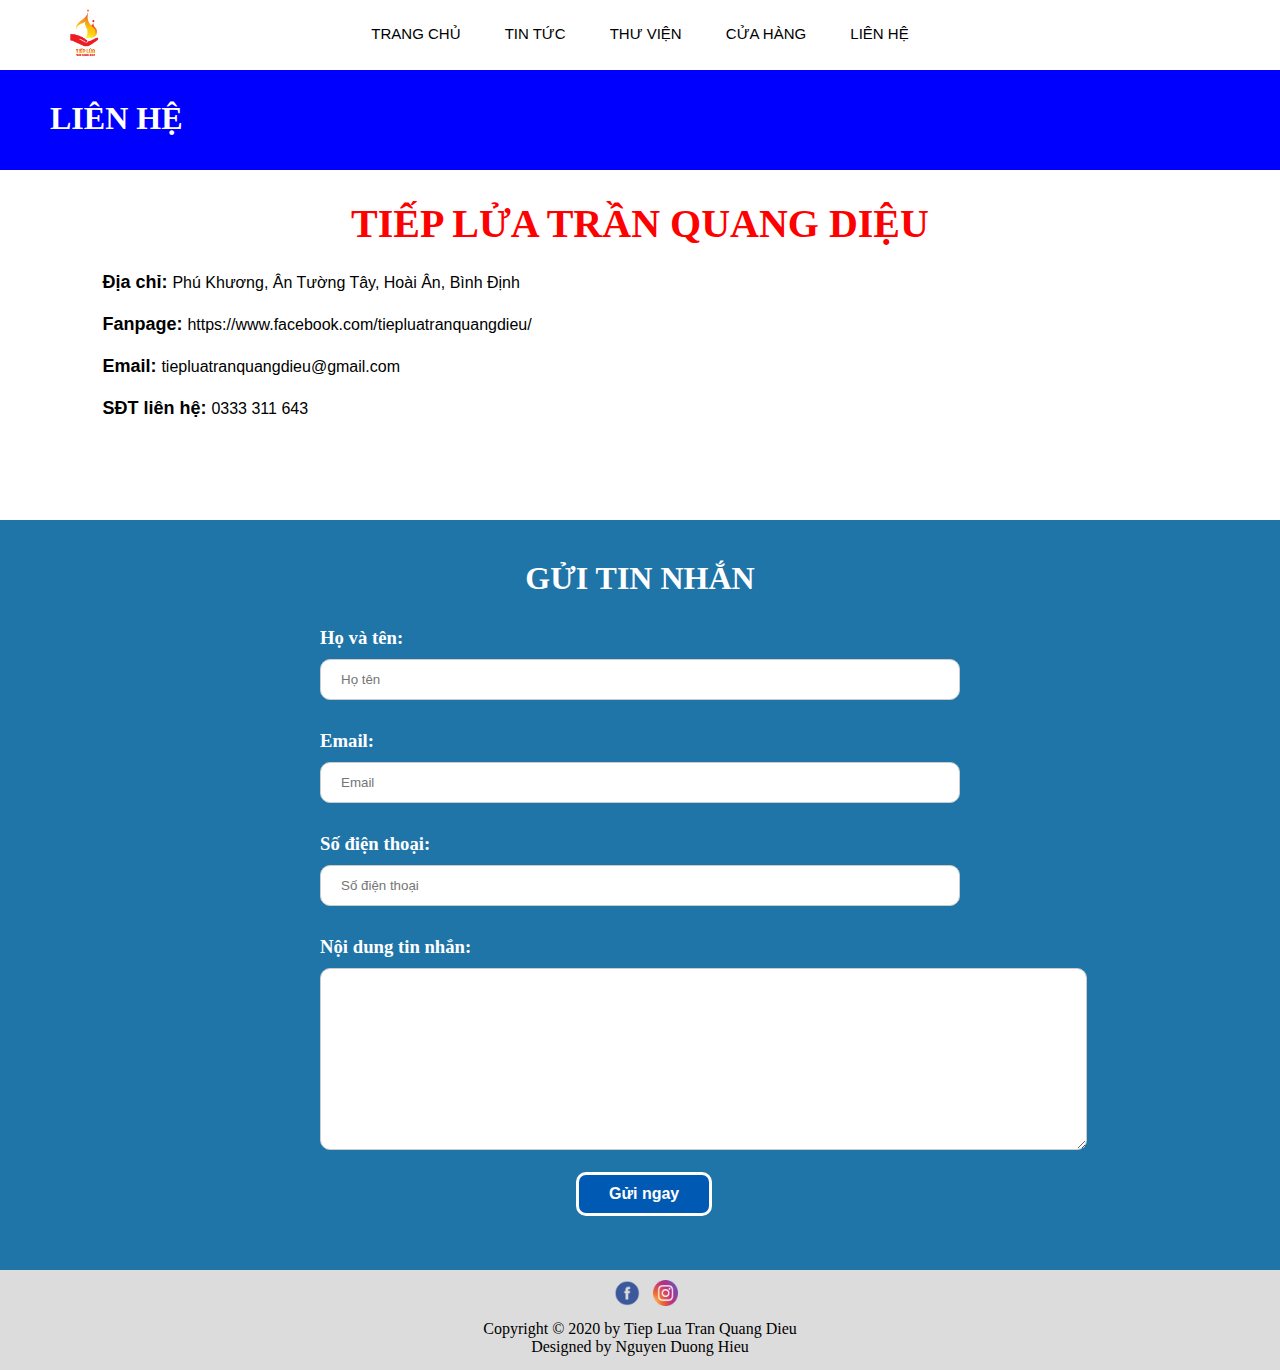
<file: HTML/contact.html>
<!doctype html>
<html>
<head>
	<meta charset="UTF-8">
	<meta name="description" content="Bai cuoi ki">
	<meta name="viewport" content="width=device-width, initial-scale=1">
	<title> LIÊN HỆ </title>
	<link rel="stylesheet" type="text/css" href="../CSS/contact.css">
	<link rel="shortcut icon" href="../favicon.ico" />
</head>
<body>
	<div class="f1">
		<img src="../img/Logo-tlTQD-1.jpg"/ id="img1">
		<div class="menu">
			<ul>
				<li> <a href="../index.html">  TRANG CHỦ </a> </li>
				<li> <a href="news.html"> TIN TỨC </a> </li>
				<li> <a href="gallery.html"> THƯ VIỆN </a> </li>
				<li> <a href="store.html"> CỬA HÀNG </a> </li>
				<li> <a href="contact.html"> LIÊN HỆ </a> </li>
			</ul>
		</div>
	</div>
	
	<div class="f2">
		<h1> LIÊN HỆ </h1>
	</div>
	
	<div class="f3">
		<h1 id="h1-1"> TIẾP LỬA TRẦN QUANG DIỆU </h1>
				<p id="p1">
					Địa chỉ: <span id="p2">Phú Khương, Ân Tường Tây, Hoài Ân, Bình Định</span> <br><br>
					Fanpage: <span id="p2">https://www.facebook.com/tiepluatranquangdieu/</span> <br><br>
					Email: <span id="p2">tiepluatranquangdieu@gmail.com </span><br><br>
					SĐT liên hệ: <span id="p2"> 0333 311 643</span>
				</p>
	</div>
	
	<div class="f4">
		<h1 id="h1-2"> GỬI TIN NHẮN </h1>
		<form>
			<h3><label for="ht"> Họ và tên: </label></h3>
			<input type="text" id="ht" placeholder="Họ tên">
			<h3><label for="email"> Email: </label></h3>
			<input type="text" id="email" placeholder="Email">
			<h3><label for="sdt"> Số điện thoại: </label></h3>
			<input type="text" id="std" placeholder="Số điện thoại">
			<h3><label for="mt"> Nội dung tin nhắn: </label></h3>
			<textarea rows="10" cols="90"> </textarea><br><br>
			<button class="button1"> Gửi ngay </button>
		</form>
	</div>
	
	<div class="f5">
		<a href="https://www.facebook.com/tiepluatranquangdieu/"><img src="../img/FB.png"/ id="img2"></a>
		<a href="https://www.instagram.com/"><img src="../img/ins.png"/ id="img3"></a>
		<p id="p3">
			Copyright © 2020 by Tiep Lua Tran Quang Dieu
		</p>
		<p>
			Designed by Nguyen Duong Hieu
		</p>
	</div>
</body>
</html>
</file>
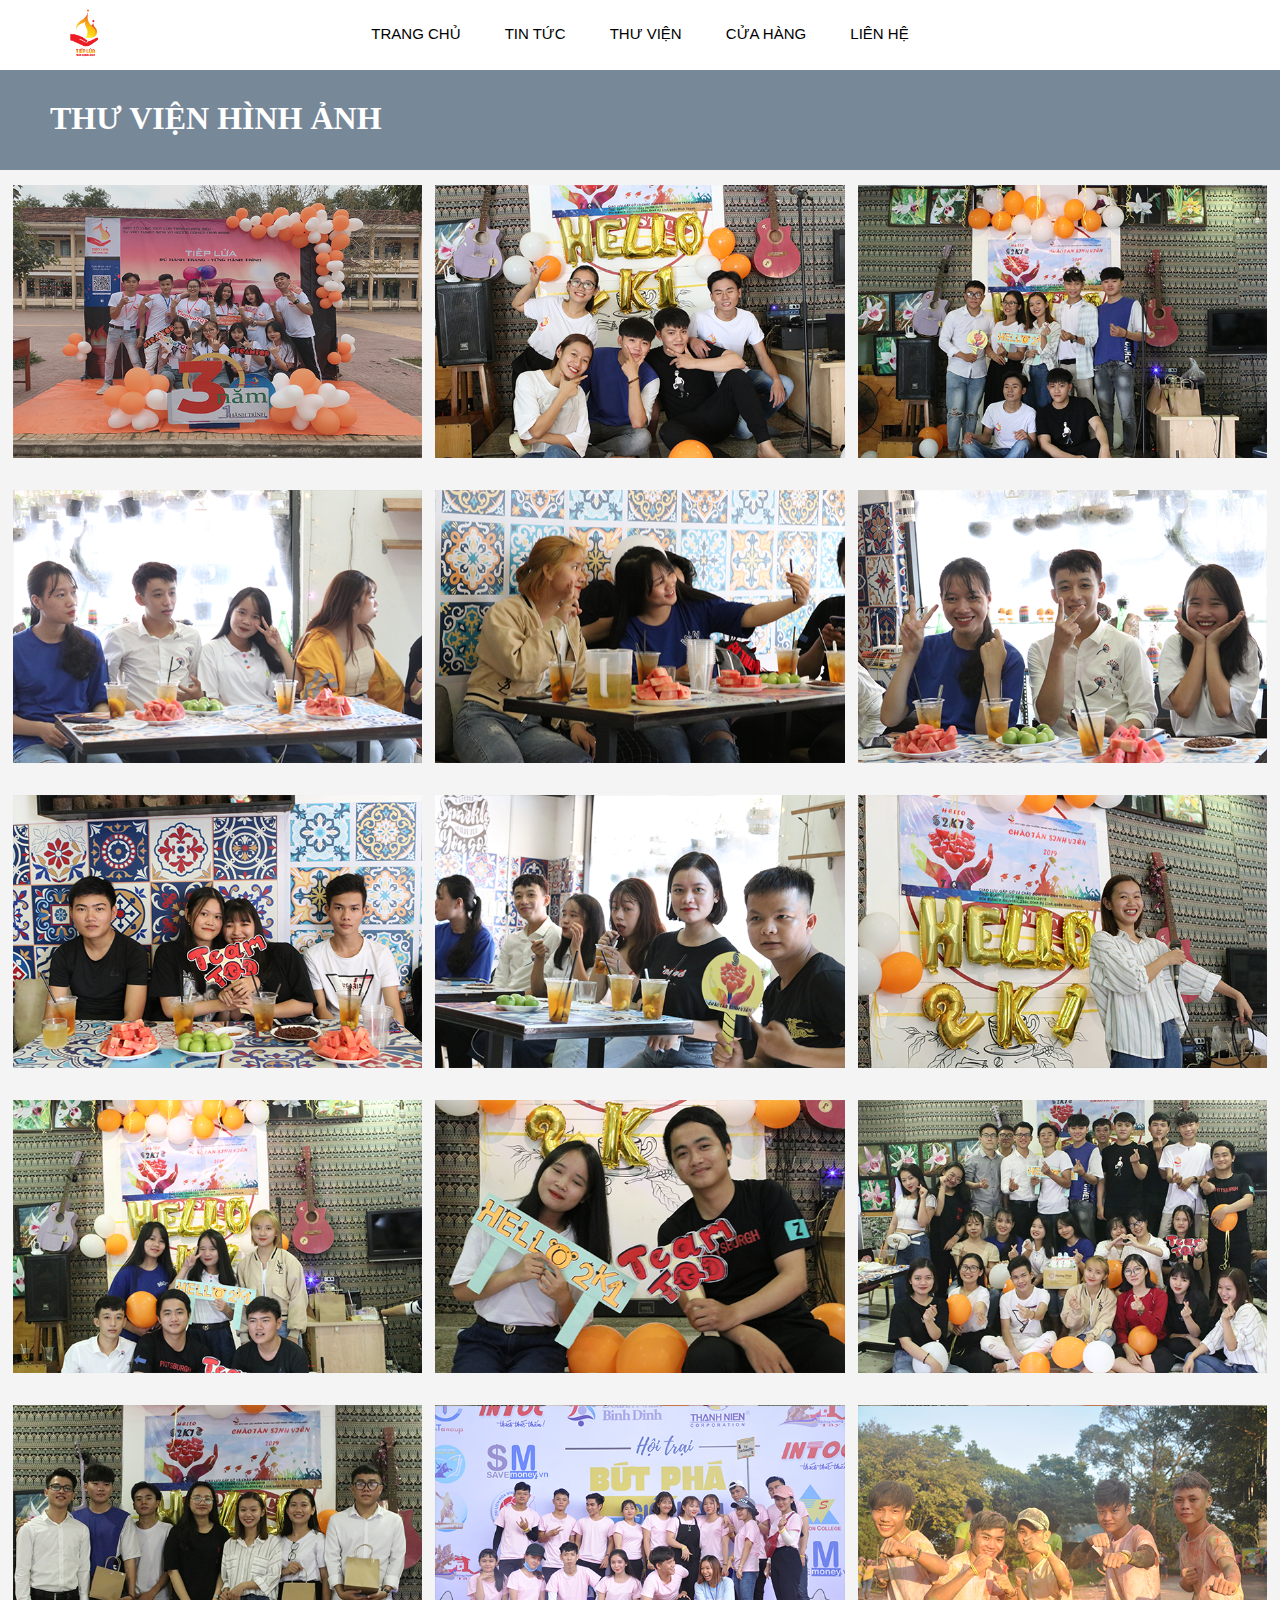
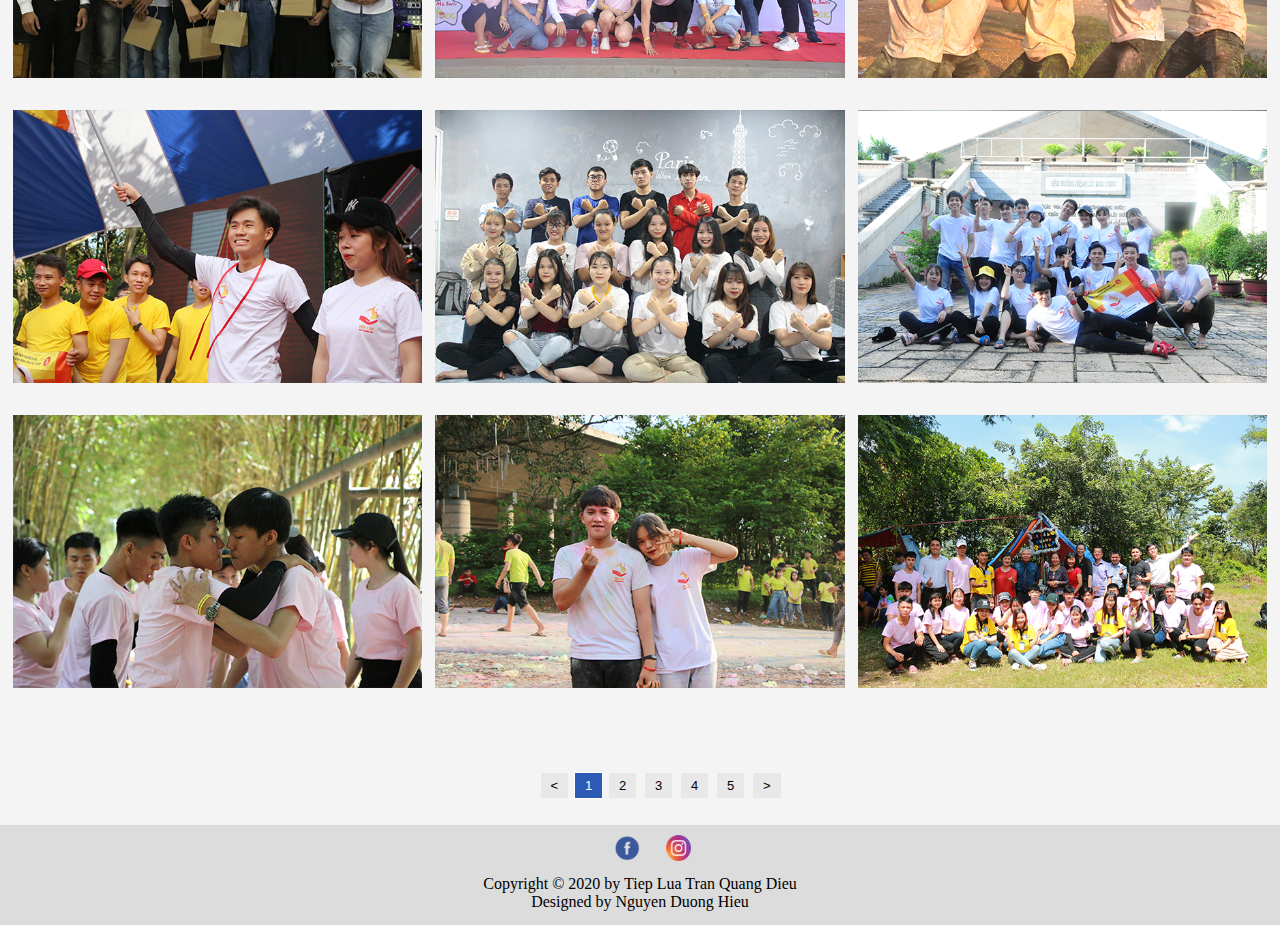
<file: HTML/gallery.html>
<!doctype html>
<html>
<head>
	<meta charset="UTF-8">
	<meta name="description" content="Bai cuoi ki">
	<meta name="viewport" content="width=device-width, initial-scale=1">
	<title> THƯ VIỆN HÌNH ẢNH  </title>
	<link rel="stylesheet" type="text/css" href="../CSS/gallery.css">
	<link rel="shortcut icon" href="../favicon.ico" />
</head>
<body>
	<div class="f1">
		<img src="../img/Logo-tlTQD-1.jpg"/ id="img1">
		<div class="menu">
			<ul>
				<li> <a href="../index.html">  TRANG CHỦ </a> </li>
				<li> <a href="news.html"> TIN TỨC </a> </li>
				<li> <a href="gallery.html"> THƯ VIỆN </a> </li>
				<li> <a href="store.html"> CỬA HÀNG </a> </li>
				<li> <a href="contact.html"> LIÊN HỆ </a> </li>
			</ul>
		</div>
	</div>
	
	<div class="f2">
		<h1> THƯ VIỆN HÌNH ẢNH </h1>
	</div>
	
	<div class="f3">
		<img src="../img/h1.png"/ id="img2">
		<img src="../img/h2.png"/ id="img3">
		<img src="../img/h3.png"/ id="img4">
		<img src="../img/h4.png"/ id="img5">
		<img src="../img/h5.png"/ id="img6">
		<img src="../img/h6.png"/ id="img7">
		<img src="../img/h7.png"/ id="img8">
		<img src="../img/h8.png"/ id="img9">
		<img src="../img/h9.png"/ id="img10">
		<img src="../img/h10.png"/ id="img11">
		<img src="../img/h11.png"/ id="img12">
		<img src="../img/h12.png"/ id="img13">
		<img src="../img/h13.png"/ id="img14">
		<img src="../img/h14.png"/ id="img15">
		<img src="../img/h15.png"/ id="img16">
		<img src="../img/h16.png"/ id="img17">
		<img src="../img/h17.png"/ id="img18">
		<img src="../img/h18.png"/ id="img19">
		<img src="../img/h19.png"/ id="img20">
		<img src="../img/h20.png"/ id="img21">
		<img src="../img/h21.png"/ id="img22">
		<p id="p1">
			<button class="button1"> < </button>
			<button class="button2"> 1 </button>
			<button class="button1"> 2 </button>
			<button class="button1"> 3 </button>
			<button class="button1"> 4 </button>
			<button class="button1"> 5 </button>
			<button class="button1"> > </button>
		</p>
	</div>
	<div class="f4">
		<a href="https://www.facebook.com/tiepluatranquangdieu/"><img src="../img/FB.png"/ id="img32"></a>
		<a href="https://www.instagram.com/"><img src="../img/ins.png"/ id="img33"></a>
		<p id="p2">
			Copyright © 2020 by Tiep Lua Tran Quang Dieu
		</p>
		<p>
			Designed by Nguyen Duong Hieu
		</p>
	</div>
</body>
</html>
</file>
<file: CSS/contact.css>
*{
	margin: 0px;
	padding: 0px;
}
a{
	text-decoration:none;
	color: black;
}
.f1{
	background-color: white;
	width: 100%;
	height: 70px;
}
.menu{
	font-family: Arial, sans serif;
	font-size: 15px;
	text-align: center;
}
.menu ul li{
	display: inline-block;
	padding: 25px 20px;
}
#img1{
	width:3.5%;
	position:absolute;
	left:5%;
	top:8px;
}
.f2{
	background-color: blue;
	width: 100%;
	height: 100px;
}
.f2 h1{
	color: white;
	font-family: Tahoma, sans serif;
	padding: 30px 50px;
}
.f3{
	background-color: white;
	width: 100%;
	height: 350px;
}
.f3 h1{
	font-family: Tahoma, sans serif;
	font-size: 40px;
}
#h1-1{
	color: red;
	text-align: center;
	padding-top: 30px;
}
#p1{
	font-size: 18px;
	font-family: Arial, sans serif;
	font-weight: 700;
	padding-top: 25px;
	padding-left: 8%;
}
#p2{
	font-size: 16px;
	font-weight: 400;
}
.f4{
	background-color: #1F74A8;
	width: 100%;
	height: 750px;
}
.f4 h3{
	font-family: Tahoma, sans serif;
	color: white;
	padding-left: 25%;
	padding-top: 30px;
}
.f4 textarea{
	margin-top: 10px;
	margin-left: 25%;
	padding: 15px;
	border: 1px solid #CCCCCC;
	border-radius: 10px;
	font-family: Arial, sans serif;
}
.button1{
	background-color: #0059B2;
	border: white  solid;
	border-radius: 10px;
	color: white;
	padding: 10px 30px;
	text-align: center;
	text-decoration: none;
	display: inline-block;
	font-weight: 600;
	font-size: 16px;
	margin-left: 45%;
}
input[type=text], select {
	width: 50%;
	padding: 12px 20px;
	display: inline-block;
	border: 1px solid #CCCCCC;
	border-radius: 10px;
	box-sizing: border-box;
	margin-top: 10px;
	margin-left: 25%;
}
#h1-2{
	font-family: Tahoma, sans serif;
	color: white;
	text-align: center;
	padding-top: 40px;
}
.f5{
	background-color: #DCDCDC;
	width: 100%;
	height: 100px;
	text-align: center;
}
#p3{
	padding-top: 50px;
}
#img2{
	width: 2%;
	position: absolute;
	left: 48%;
	top: 1280px;
}
#img3{
	width: 2%;
	position: absolute;
	left: 51%;
	top: 1280px;
}
</file>
<file: CSS/gallery.css>
*{
	margin: 0px;
	padding: 0px;
}
a{
	text-decoration:none;
	color: black;
}
.f1{
	background-color: white;
	width: 100%;
	height: 70px;
}
.menu{
	font-family: Arial, sans serif;
	font-size: 15px;
	text-align: center;
}
.menu ul li{
	display: inline-block;
	padding: 25px 20px;
}
#img1{
	width:3.5%;
	position:absolute;
	left:5%;
	top:8px;
}
.f2{
	background-color: lightslategray;
	width: 100%;
	height: 100px;
}
.f2 h1{
	color: white;
	font-family: Tahoma, sans serif;
	padding: 30px 50px;
}
.f3{
	background-color: #F4F4F4;
	width: 100%;
	height: 2255px;
}
.button1{
	background-color: #E8E8E8;
	border: #F4F4F4 solid;
	color: black;
	padding: 5px 10px;
	text-align: center;
	text-decoration: none;
	display: inline-block;
	font-size: 13px;
}
.button2{
	background-color: #2C5BB6;
	border: white thin solid;
	color: white;
	padding: 5px 10px;
	text-align: center;
	text-decoration: none;
	display: inline-block;
	font-size: 13px;
}
#img2{
	width: 32%;
	position: absolute;
	left: 1%;
	top: 185px;
}
#img3{
	width: 32%;
	position: absolute;
	left: 34%;
	top: 185px;
}
#img4{
	width: 32%;
	position: absolute;
	left: 67%;
	top: 185px;
}
#img5{
	width: 32%;
	position: absolute;
	left: 1%;
	top: 490px;
}
#img6{
	width: 32%;
	position: absolute;
	left: 34%;
	top: 490px;
}
#img7{
	width: 32%;
	position: absolute;
	left: 67%;
	top: 490px;
}
#img8{
	width: 32%;
	position: absolute;
	left: 1%;
	top: 795px;
}
#img9{
	width: 32%;
	position: absolute;
	left: 34%;
	top: 795px;
}
#img10{
	width: 32%;
	position: absolute;
	left: 67%;
	top: 795px;
}
#img11{
	width: 32%;
	position: absolute;
	left: 1%;
	top: 1100px;
}
#img12{
	width: 32%;
	position: absolute;
	left: 34%;
	top: 1100px;
}
#img13{
	width: 32%;
	position: absolute;
	left: 67%;
	top: 1100px;
}
#img14{
	width: 32%;
	position: absolute;
	left: 1%;
	top: 1405px;
}
#img15{
	width: 32%;
	position: absolute;
	left: 34%;
	top: 1405px;
}
#img16{
	width: 32%;
	position: absolute;
	left: 67%;
	top: 1405px;
}
#img17{
	width: 32%;
	position: absolute;
	left: 1%;
	top: 1710px;
}
#img18{
	width: 32%;
	position: absolute;
	left: 34%;
	top: 1710px;
}
#img19{
	width: 32%;
	position: absolute;
	left: 67%;
	top: 1710px;
}
#img20{
	width: 32%;
	position: absolute;
	left: 1%;
	top: 2015px;
}
#img21{
	width: 32%;
	position: absolute;
	left: 34%;
	top: 2015px;
}
#img22{
	width: 32%;
	position: absolute;
	left: 67%;
	top: 2015px;
}
#p1{
	font-size: 10px;
	font-family: Arial, sans serif;
	padding-top: 2200px;
	padding-left: 42%;
}
.f4{
	background-color: #DCDCDC;
	width: 100%;
	height: 100px;
	text-align: center;
}
#p2{
	padding-top: 50px;
}
#img32{
	width:2%;
	position:absolute;
	left:48%;
	top:2435px;
}
#img33{
	width:2%;
	position:absolute;
	left:52%;
	top:2435px;
}
</file>
